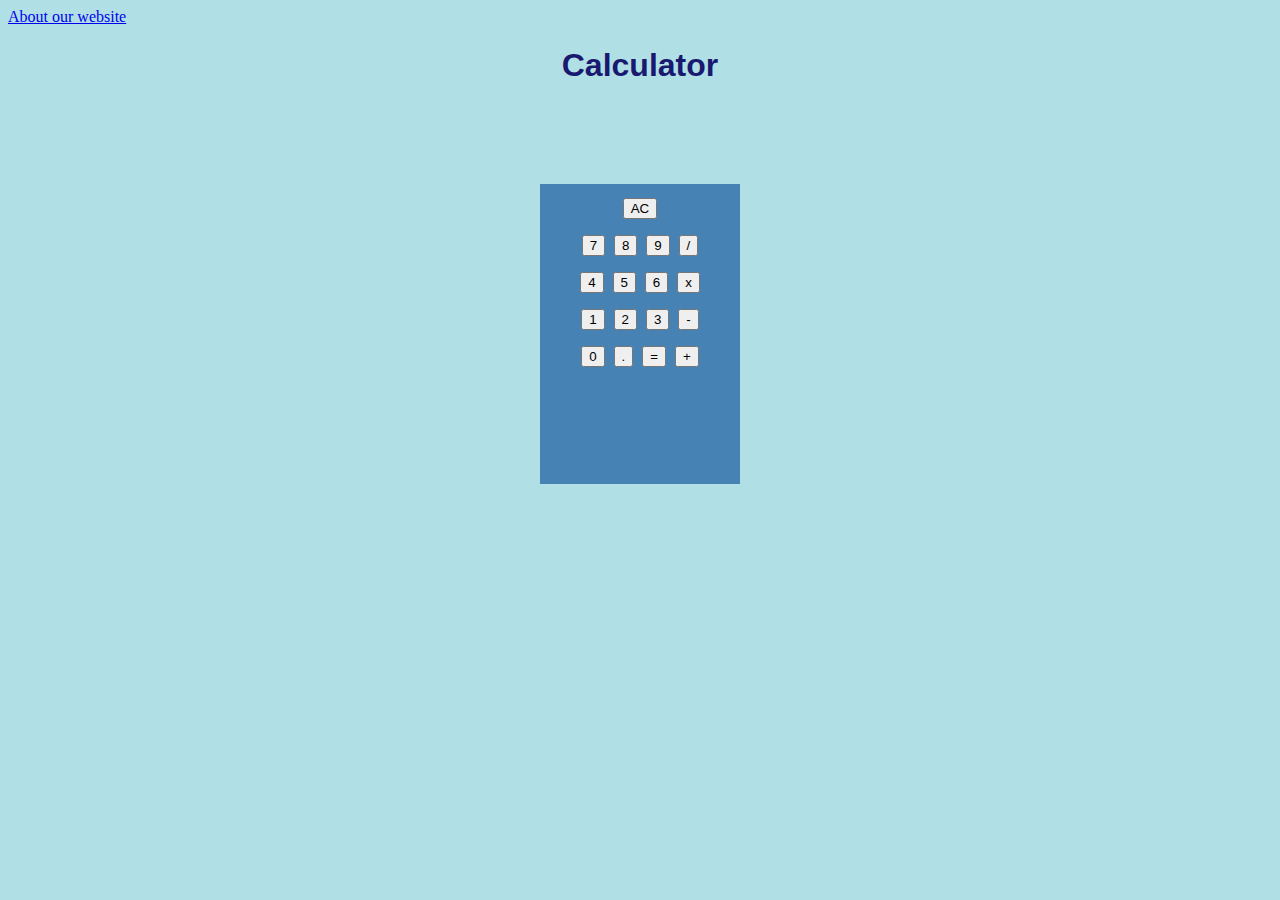
<file: index.html>
<!DOCTYPE html>

<html>
  <head>
    <title>
      Calculator!
    </title>
      <link rel='stylesheet' type='text/css' href='style.css'>
   
      <script src="https://ajax.googleapis.com/ajax/libs/jquery/2.1.4/jquery.min.js"></script>
      <script src="http://maxcdn.bootstrapcdn.com/bootstrap/3.3.5/js/bootstrap.min.js"></script>
      <a href='about.html'>About our website</a>
  </head>
  
  <body>
    <h1>
      Calculator
      <div class="box" id="place"></div>
      <div class="button_wrapper">
            <div>
            <input type="button" value="AC" onclick="number_ac();" />
            </div>
            <div>
              <input type="button" value="7" onclick="number_seven();" />
              <input type="button" value="8" onclick="number_eight();" />
              <input type="button" value="9" onclick="number_nine();" />
              <input type="button" value="/" onclick="number_divide();" />
            </div>  
            <div>
              <input type="button" value="4" onclick="number_four();" />
              <input type="button" value="5" onclick="number_five();" />
              <input type="button" value="6" onclick="number_six();" />
              <input type="button" value="x" onclick="number_multiply();" />  
            </div>  
            <div>
              <input type="button" value="1" onclick="number_one();" />
              <input type="button" value="2" onclick="number_two();" />
              <input type="button" value="3" onclick="number_three();" />
              <input type="button" value="-" onclick="number_minus();" />  
            </div>
            <div>
              <input type="button" value="0" onclick="number_zero();" />
              <input type="button" value="." onclick="number_dot();" />
              <input type="button" value="=" onclick="number_equals();" />
              <input type="button" value="+" onclick="number_plus();" />
            </div>

      </div>
   </h1>
  </body>



    <script src="main.js"></script>
</html>
</file>
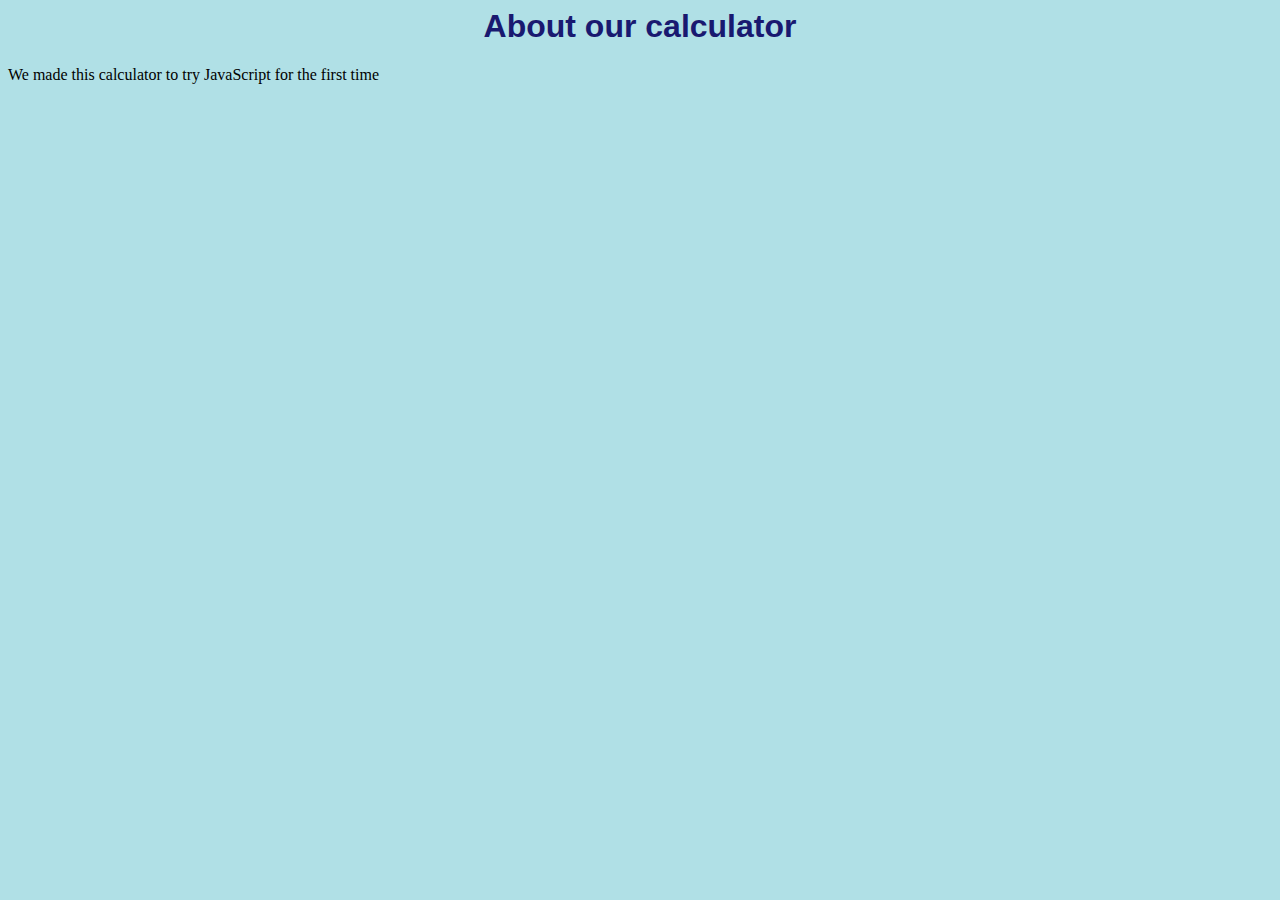
<file: about.html>
<DOCTYPE html!>

<html>
  <head>
    <link rel='stylesheet' type='text/css' href='style.css'>
    <h1> About our calculator </h1>
  </head>

  <body>
  <p>We made this calculator to try JavaScript for the first time</p>
  </body>
</html>
</file>
<file: style.css>
h1 {
	color: midnightblue;
	font-family: 'Arial';
	text-align: center;
}

body {
 	background-color: powderblue;
}

.button_wrapper {
	width:200px;
	height:300px;
	background-color: steelblue;
	text-align: center;
	align-items: center;
	display: inline-block;
	vertical-align: middle;
}

.box {
	padding: 50px;
}

.button {
	position: absolute;
	top: 50%;
}
</file>
